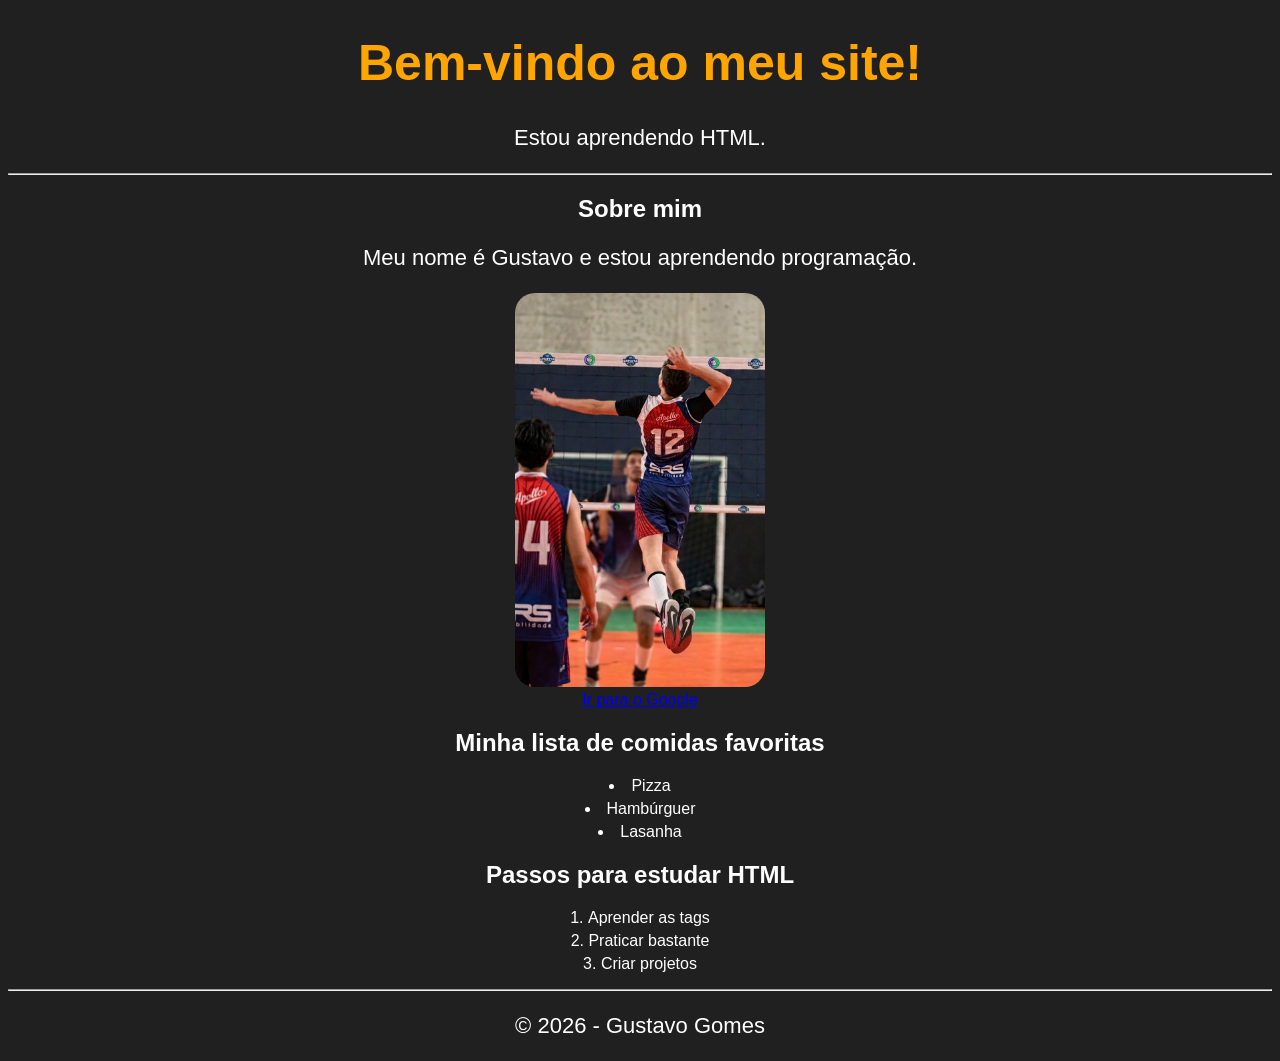
<file: Aula curso HTML/index.html>
<!DOCTYPE html>
<!-- Informa ao navegador que este documento utiliza HTML5 -->

<html lang="pt-BR">
<!-- Início do documento HTML.
     lang="pt-BR" informa que o idioma da página é português do Brasil -->

<head>
    <!-- O <head> contém informações da página que não aparecem para o usuário -->

    <meta charset="UTF-8">
    <!-- Permite utilizar caracteres especiais como á, é, ç, ã, õ -->

    <meta name="viewport" content="width=device-width, initial-scale=1.0">
    <!-- Faz a página se adaptar corretamente em celulares e tablets -->

    <title>Meu Primeiro Site</title>
    <!-- Nome que aparece na aba do navegador -->

    <link rel="stylesheet" href="style.css">
    <!-- Liga um arquivo CSS para estilizar a página -->
</head>

<body>
    <!-- Tudo que estiver dentro do body será exibido ao usuário -->

    <header>
        <!-- Cabeçalho da página -->

        <h1>Bem-vindo ao meu site!</h1>
        <!-- h1 = Título principal da página -->

        <p>Estou aprendendo HTML.</p>
        <!-- p = Parágrafo -->
    </header>

    <hr>
    <!-- Cria uma linha horizontal para separar conteúdo -->

    <main>
        <!-- Conteúdo principal da página -->

        <h2>Sobre mim</h2>
        <!-- h2 = Subtítulo -->

        <p>
            Meu nome é Gustavo e estou aprendendo programação.
        </p>

        <img src="Volei.jpeg" alt="Imagem Minha" width="250">
        <!--
            img = Exibe uma imagem

            src = Caminho da imagem

            alt = Texto alternativo caso a imagem não carregue

            width = Largura da imagem em pixels
        -->

        <br>
        <!-- Quebra de linha -->

        <a href="https://google.com" target="_blank">
            Ir para o Google
        </a>
        <!--
            a = Link

            href = Endereço do site

            target="_blank" = Abre em uma nova aba
        -->

        <h2>Minha lista de comidas favoritas</h2>

        <ul>
            <!-- Lista não ordenada (com bolinhas) -->

            <li>Pizza</li>
            <!-- Item da lista -->

            <li>Hambúrguer</li>

            <li>Lasanha</li>
        </ul>

        <h2>Passos para estudar HTML</h2>

        <ol>
            <!-- Lista ordenada (numerada) -->

            <li>Aprender as tags</li>

            <li>Praticar bastante</li>

            <li>Criar projetos</li>
        </ol>

    </main>

    <footer>
        <!-- Rodapé da página -->

        <hr>

        <p>© 2026 - Gustavo Gomes</p>

    </footer>

</body>

</html>
</file>
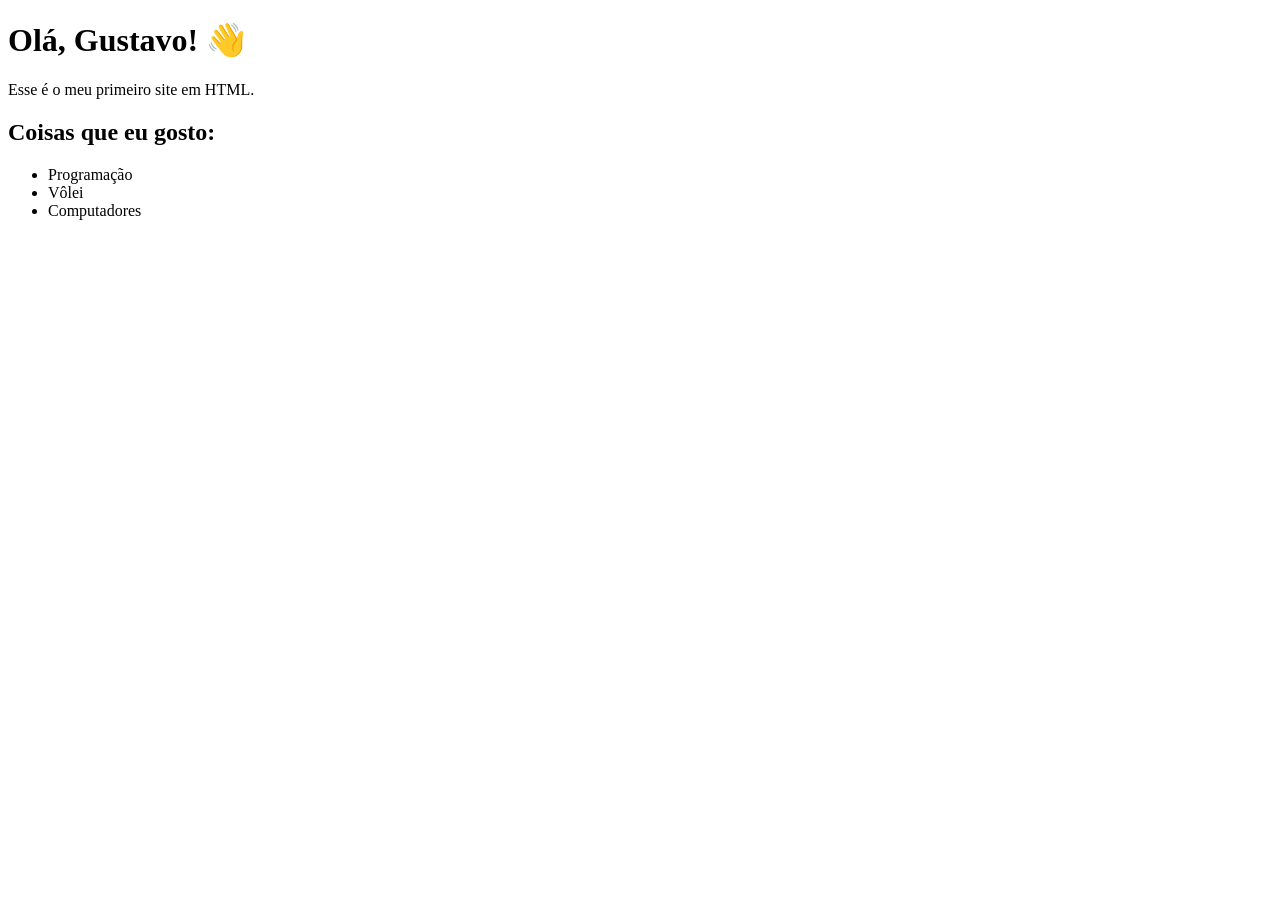
<file: Primeiro Site/Projeto2.html>
<!DOCTYPE html>
<html>
<head>
    <title>Meu primeiro site</title>
</head>
<body>
    <h1>Olá, Gustavo! 👋</h1>
    <p>Esse é o meu primeiro site em HTML.</p>

    <h2>Coisas que eu gosto:</h2>
    <ul>
        <li>Programação</li>
        <li>Vôlei</li>
        <li>Computadores</li>
    </ul>
</body>
</html>
</file>
<file: Aula curso HTML/style.css>
/* Altera o estilo do corpo inteiro da página */
body{
    background-color: #202020; /* Cor de fundo (cinza escuro) */
    color: white;              /* Cor padrão de todos os textos */
    text-align: center;        /* Centraliza os textos e imagens */
    font-family: Arial;        /* Define a fonte como Arial */
}

/* Estilo dos títulos <h1> */
h1{
    color: orange;      /* Cor laranja */
    font-size: 50px;    /* Tamanho da fonte */
}

/* Estilo dos parágrafos <p> */
p{
    font-size: 22px;    /* Tamanho da fonte */
}

/* Estilo das imagens */
img{
    width: 250px;       /* Largura da imagem */
    border-radius: 20px;/* Deixa as bordas arredondadas */
}

/* Estilo das listas (ul = lista com bolinhas | ol = lista numerada) */
ul, ol{
    list-style-position: inside; /* Aproxima as bolinhas e números do texto */
    padding: 0;                  /* Remove o espaço interno padrão da lista */
}

/* Estilo de cada item da lista */
li{
    margin: 5px 0; /* Dá um pequeno espaço entre um item e outro */
}
</file>
